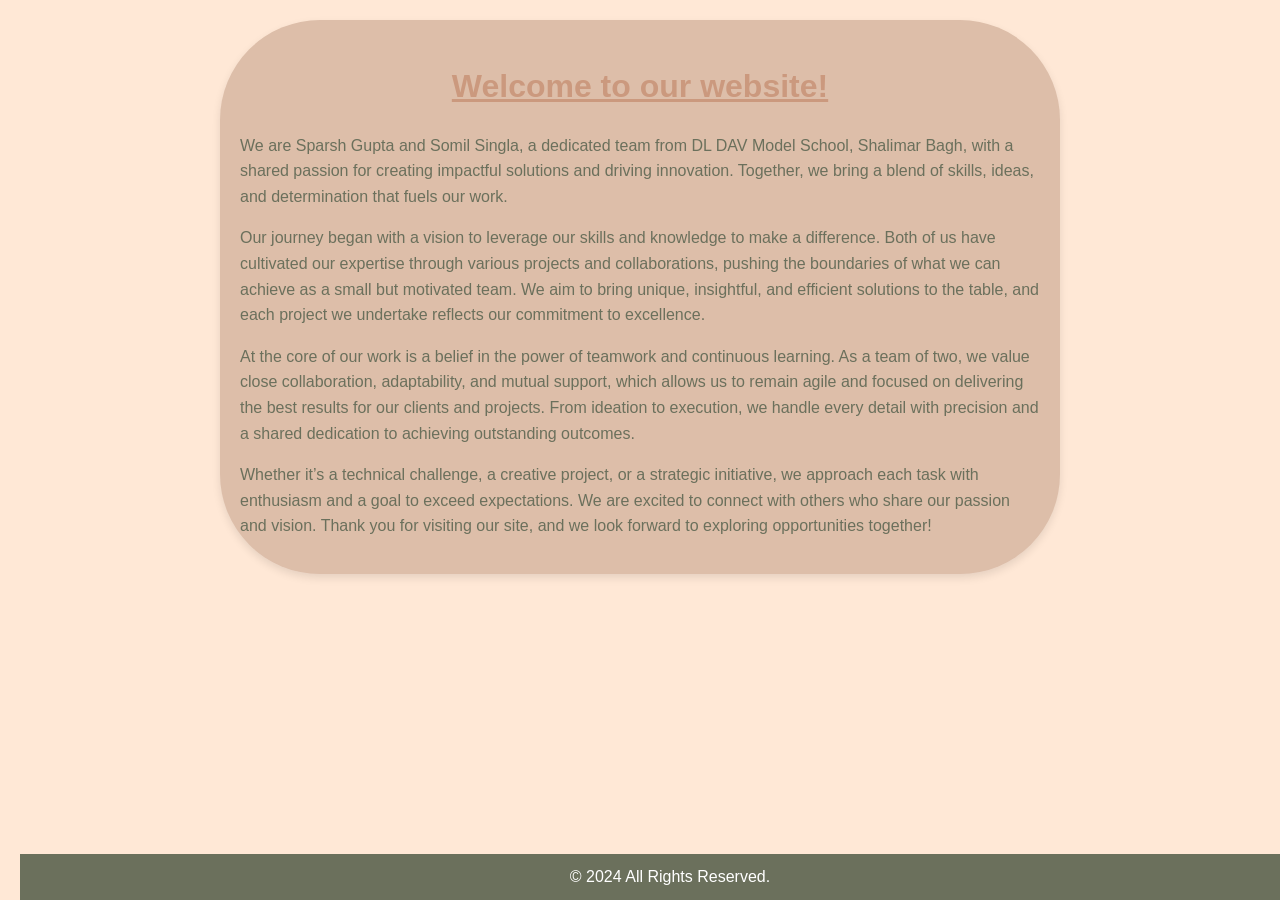
<file: about-us.html>
<!DOCTYPE html> 
<html lang="en"> 
<head> 
    <meta charset="UTF-8"> 
    <meta name="viewport" content="width=device-width, initial-scale=1.0"> 
    <title>About Us</title> 
    <style> 
        /* Color palette */ 
        :root { 
            --light-peach: #cb997e; 
            --peach: #ddbea9; 
            --light-yellow: #ffe8d6; 
            --soft-brown: #b7b7a4; 
            --grayish-green: #a5a58d; 
            --dark-green: #6b705c; 
        } 
 
        /* General Styles */ 
        body { 
            font-family: Arial, sans-serif; 
            margin: 0; 
            padding: 20px; 
            line-height: 1.6; 
            background-color: var(--light-yellow); 
            color: var(--dark-green); 
        } 
 
        .content { 
            max-width: 800px; 
            margin: auto; 
            background-color: var(--peach); 
            padding: 20px; 
            border-radius: 100px; 
            box-shadow: 0 4px 8px rgba(0, 0, 0, 0.1); 
        } 
 
        h1 { 
            color: var(--light-peach); 
            font-size: 2em; 
            margin-bottom: 20px; 
            text-align: center; 
            text-decoration: underline; /* Underlined text */ 
        } 
 
        p { 
            color: var(--dark-green); 
            margin-bottom: 15px; 
        } 
 
        footer { 
            background-color: var(--dark-green); 
            color: #fff; 
            text-align: center; 
            padding: 10px; 
            position: absolute; 
            width: 100%; 
            bottom: 0; 
        } 
 
        /* Additional Styles for Links */ 
        a { 
            color: var(--grayish-green); 
            text-decoration: none; 
        } 
 
        a:hover { 
            color: var(--dark-green); 
            text-decoration: underline; 
        } 
    </style> 
</head> 
<body> 
    <div class="content"> 
        <h1>Welcome to our website!</h1> 
        <p>We are Sparsh Gupta and Somil Singla, a dedicated team from DL DAV Model School, Shalimar Bagh, with a shared passion for creating impactful solutions and driving innovation. Together, we bring a blend of skills, ideas, and determination that fuels our work.</p> 
        <p>Our journey began with a vision to leverage our skills and knowledge to make a difference. Both of us have cultivated our expertise through various projects and collaborations, pushing the boundaries of what we can achieve as a small but motivated team. We aim to bring unique, insightful, and efficient solutions to the table, and each project we undertake reflects our commitment to excellence.</p> 
        <p>At the core of our work is a belief in the power of teamwork and continuous learning. As a team of two, we value close collaboration, adaptability, and mutual support, which allows us to remain agile and focused on delivering the best results for our clients and projects. From ideation to execution, we handle every detail with precision and a shared dedication to achieving outstanding outcomes.</p> 
        <p>Whether it’s a technical challenge, a creative project, or a strategic initiative, we approach each task with enthusiasm and a goal to exceed expectations. We are excited to connect with others who share our passion and vision. Thank you for visiting our site, and we look forward to exploring opportunities together!</p> 
    </div> 
 
    <footer> 
        &copy; 2024 All Rights Reserved. 
    </footer> 
</body> 
</html>
</file>
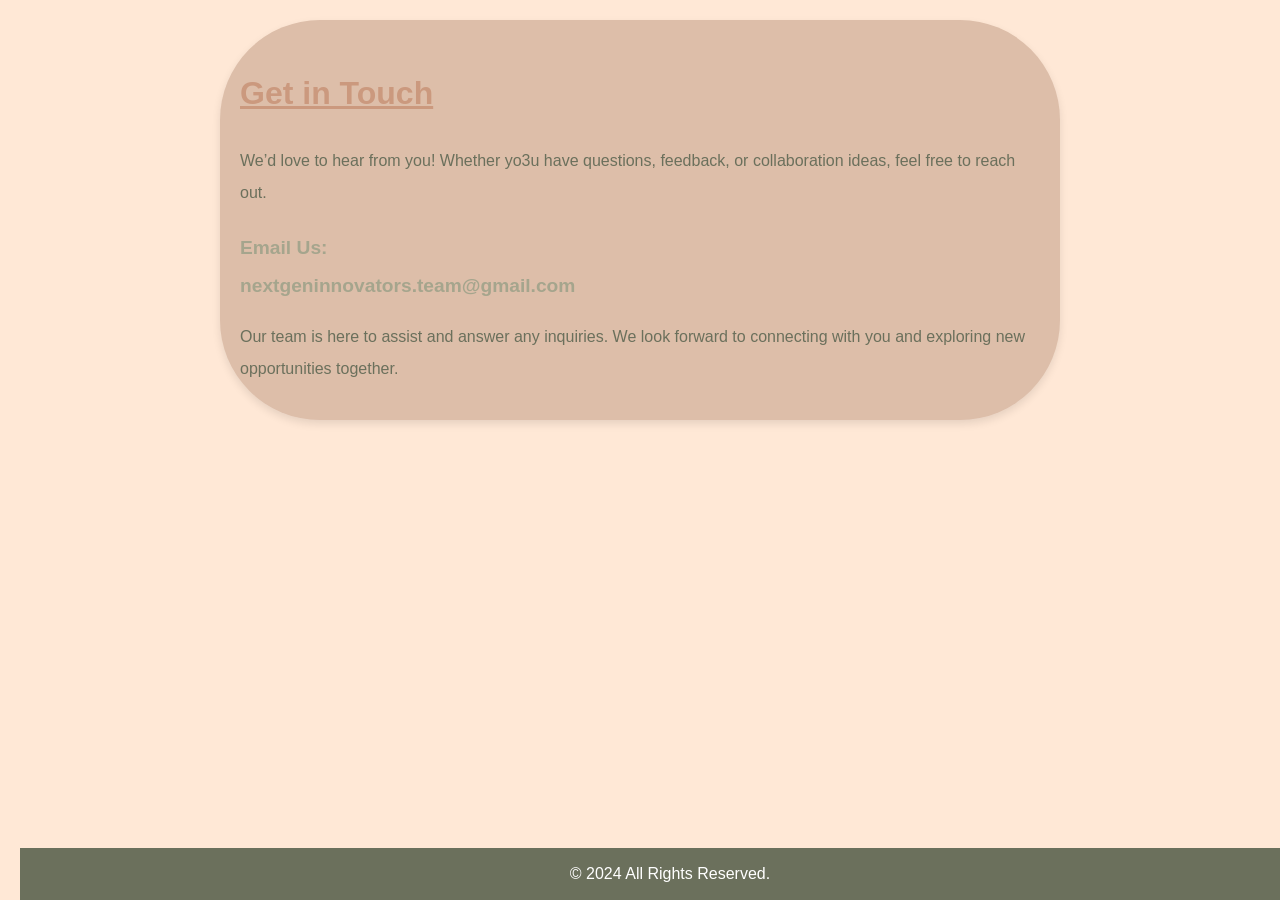
<file: contact-us.html>
<!DOCTYPE html> 
<html lang="en"> 
<head> 
    <meta charset="UTF-8"> 
    <meta name="viewport" content="width=device-width, initial-scale=1.0"> 
    <title>Contact Us</title> 
    <style> 
        /* Color palette */ 
        :root { 
            --light-peach: #cb997e; 
            --peach: #ddbea9; 
            --light-yellow: #ffe8d6; 
            --soft-brown: #b7b7a4; 
            --grayish-green: #a5a58d; 
            --dark-green: #6b705c; 
        } 
 
        /* General Styles */ 
        body { 
            font-family: Arial, sans-serif; 
            margin: 0; 
            padding: 20px; 
            line-height: 2; 
            background-color: var(--light-yellow); 
            color: var(--dark-green); 
        } 
 
        .content { 
            max-width: 800px; 
            margin: auto; 
            background-color: var(--peach); 
            padding: 20px; 
            border-radius: 100px; 
            box-shadow: 0 4px 8px rgba(0, 0, 0, 0.1); 
        } 
 
        h1 { 
            color: var(--light-peach); 
            font-size: 2em; 
            margin-bottom: 20px; 
            text-decoration: underline; /* Underlined text */ 
        } 
 
        p { 
            color: var(--dark-green); 
            margin-bottom: 15px; 
        } 
 
        .email { 
            color: var(--grayish-green); 
            font-weight: bold; 
            font-size: 1.2em; 
        } 
 
        footer { 
            background-color: var(--dark-green); 
            color: #fff; 
            text-align: center; 
            padding: 10px; 
            position: absolute; 
            width: 100%; 
            bottom: 0; 
        } 
 
        /* Additional Styles for Links */ 
        a { 
            color: var(--grayish-green); 
            text-decoration: none; 
        } 
 
        a:hover { 
            color: var(--dark-green); 
            text-decoration: underline; 
        } 
    </style> 
</head> 
<body> 
    <div class="content"> 
        <h1>Get in Touch</h1> 
        <p>We’d love to hear from you! Whether yo3u have questions, feedback, or collaboration ideas, feel free to reach out.</p> 
        <p class="email">Email Us:<br> nextgeninnovators.team@gmail.com</p> 
        <p>Our team is here to assist and answer any inquiries. We look forward to connecting with you and exploring new opportunities together.</p> 
    </div> 
 
    <footer> 
        &copy; 2024 All Rights Reserved. 
    </footer> 
</body> 
</html>
</file>
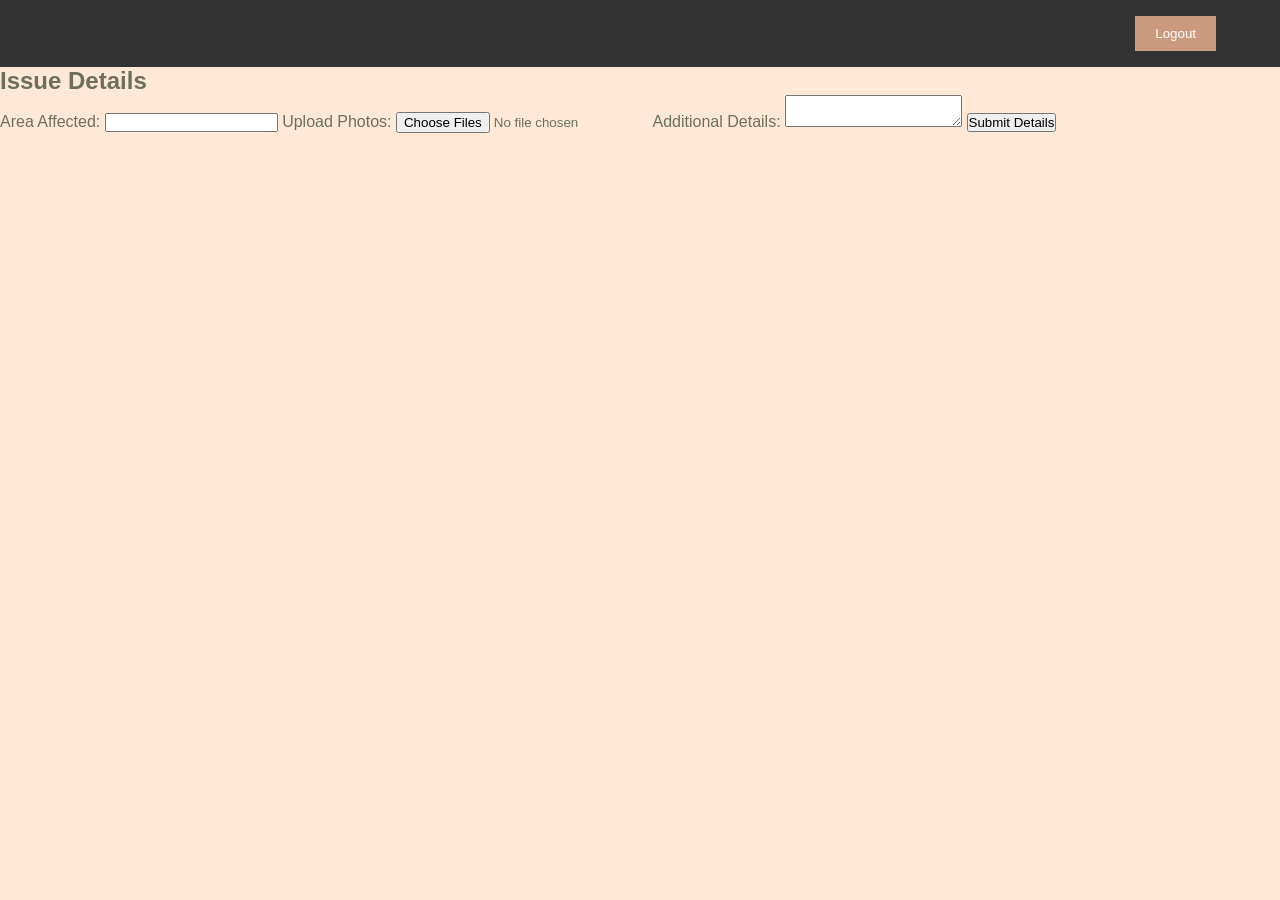
<file: issue.html>
<!DOCTYPE html> 
<html lang="en"> 
<head> 
  <meta charset="UTF-8" /> 
  <meta name="viewport" content="width=device-width, initial-scale=1.0" /> 
  <title>Issue Details - Public Hygiene</title> 
  <link rel="stylesheet" href="style.css" /> 
  <script src="script.js" defer></script> 
</head> 
<body> 
  <header> 
    <div id="user-greeting"></div> 
    <button onclick="logout()">Logout</button> 
  </header> 
 
  <div id="issue-details-container"> 
    <h2 id="issue-title">Issue Details</h2> 
    <form id="issue-details-form"> 
      <label for="area">Area Affected:</label> 
      <input type="text" id="area" name="area" required /> 
 
      <label for="photos">Upload Photos:</label> 
      <input type="file" id="photos" name="photos" multiple /> 
 
      <label for="more-details">Additional Details:</label> 
      <textarea id="more-details" name="more-details" required></textarea> 
 
      <button type="submit">Submit Details</button> 
    </form> 
  </div> 
</body> 
</html>
</file>
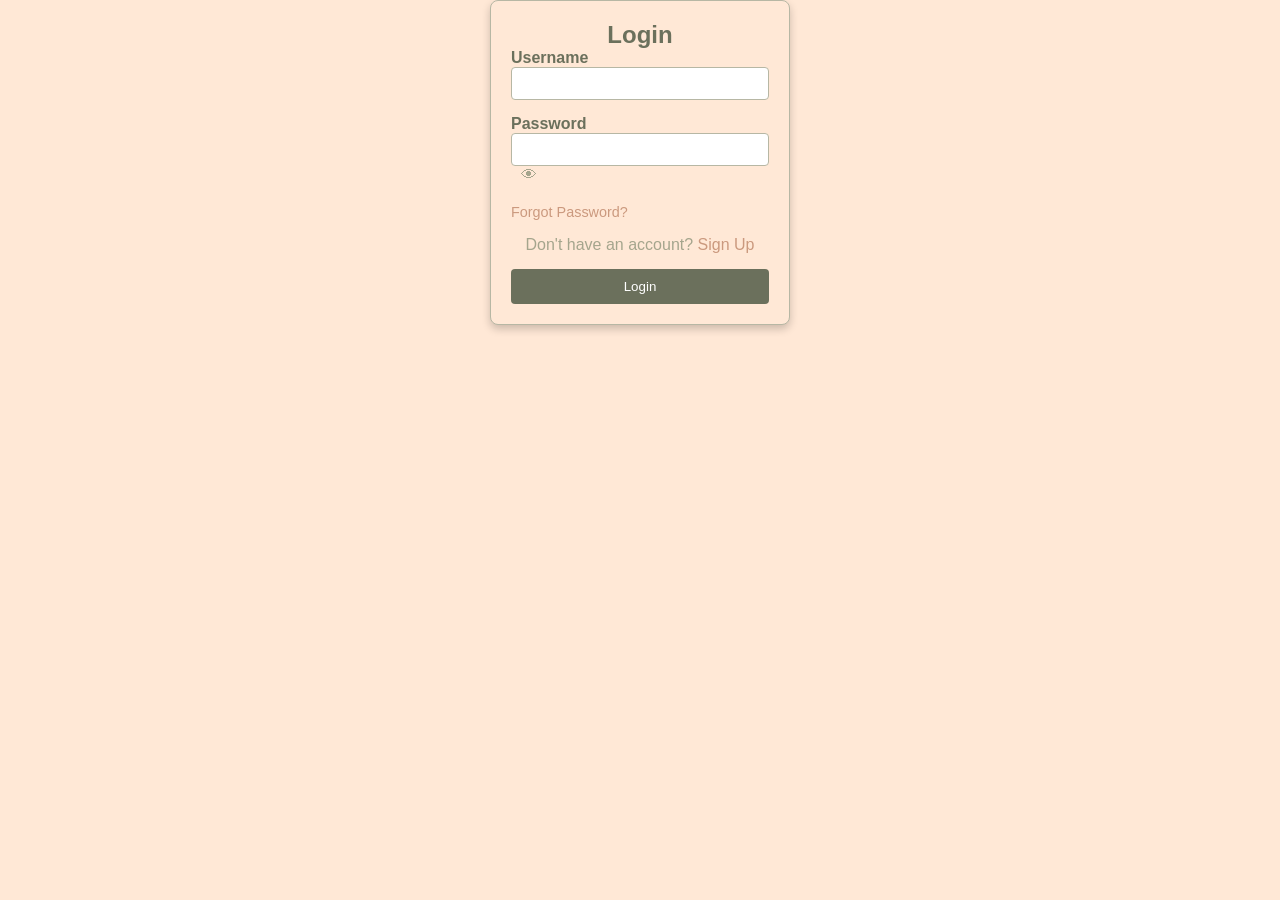
<file: login.html>
<!DOCTYPE html> 
<html lang="en"> 
  <head> 
    <meta charset="UTF-8" /> 
    <meta name="viewport" content="width=device-width, initial-scale=1.0" /> 
    <title>Login - Public Hygiene Matters</title> 
    <link rel="stylesheet" href="style.css" /> 
    <script src="script.js" defer></script> 
  </head> 
  <body> 
    <div class="login-container" id="login-container"> 
      <h2>Login</h2> 
      <form id="login-form" onsubmit="event.preventDefault(); handleLogin();"> 
        <div class="form-group"> 
          <label for="username">Username</label> 
          <input type="text" id="username" name="username" required /> 
        </div> 
        <div class="form-group"> 
          <label for="password">Password</label> 
          <input type="password" id="password" name="password" required /> 
          <span class="toggle-password" onclick="togglePassword('password')">👁</span> 
        </div> 
        <div class="form-group"> 
          <a href="#" class="forgot-password">Forgot Password?</a> 
        </div> 
        <div class="form-group"> 
          <p> 
            Don't have an account? 
            <a href="signup.html">Sign Up</a> 
          </p> 
        </div> 
        <button type="submit" class="login-button">Login</button> 
      </form> 
    </div> 
  </body> 
</html>
</file>
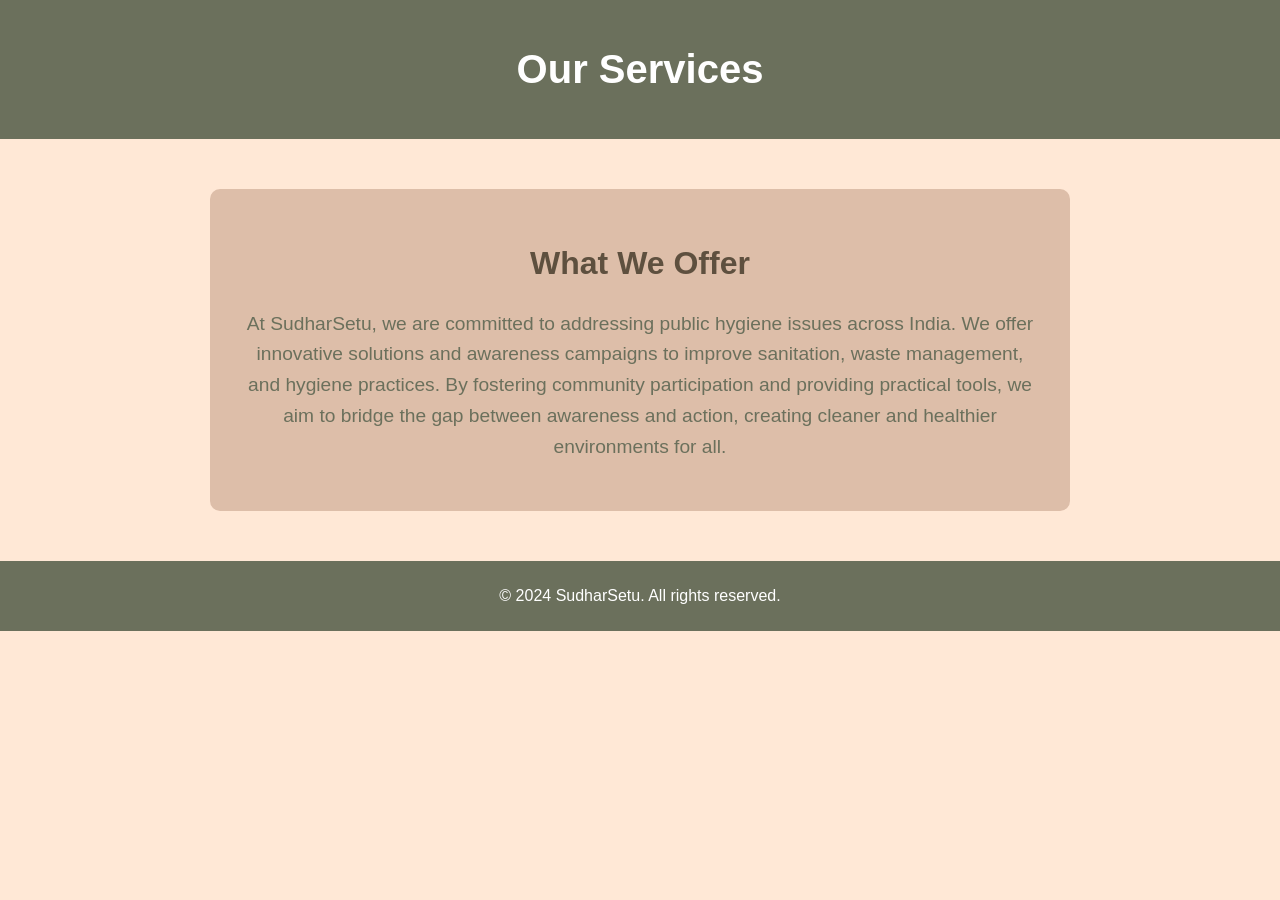
<file: services.html>
<!DOCTYPE html> 
<html lang="en"> 
<head> 
  <meta charset="UTF-8"> 
  <meta name="viewport" content="width=device-width, initial-scale=1.0"> 
  <title>Our Services - SudharSetu</title> 
  <style> 
    /* Reuse the same color palette */ 
    :root { 
      --light-peach: #ffffff; 
      --walnut-brown: #5e503f; 
      --light-yellow: #ffe8d6; 
      --soft-brown: #b7b7a4; 
      --grayish-green: #a5a58d; 
      --dark-green: #6b705c; 
      --peach: #ddbea9; 
    } 
 
    /* General Styles */ 
    body { 
      font-family: Arial, sans-serif; 
      margin: 0; 
      padding: 0; 
      background-color: var(--light-yellow); 
      color: var(--dark-green); 
      text-align: center; 
    } 
 
    /* Header */ 
    header { 
      background-color: var(--dark-green); 
      padding: 20px; 
      color: white; 
    } 
 
    header h1 { 
      font-size: 2.5em; 
    } 
 
    /* Content Section */ 
    .services-content { 
      background-color: var(--peach); 
      margin: 50px auto; 
      padding: 30px; 
      border-radius: 10px; 
      width: 80%; 
      max-width: 800px; 
    } 
 
    .services-content h2 { 
      font-size: 2em; 
      color: var(--walnut-brown); 
    } 
 
    .services-content p { 
      font-size: 1.2em; 
      line-height: 1.6; 
    } 
 
    footer { 
      margin-top: 20px; 
      padding: 10px; 
      background-color: var(--dark-green); 
      color: white; 
    } 
  </style> 
</head> 
<body> 
  <header> 
    <h1>Our Services</h1> 
  </header> 
 
  <div class="services-content"> 
    <h2>What We Offer</h2> 
    <p> 
      At SudharSetu, we are committed to addressing public hygiene issues across India.  
      We offer innovative solutions and awareness campaigns to improve sanitation,  
      waste management, and hygiene practices. By fostering community participation  
      and providing practical tools, we aim to bridge the gap between awareness and  
      action, creating cleaner and healthier environments for all. 
    </p> 
  </div> 
 
  <footer> 
    <p>&copy; 2024 SudharSetu. All rights reserved.</p> 
  </footer> 
</body> 
</html>
</file>
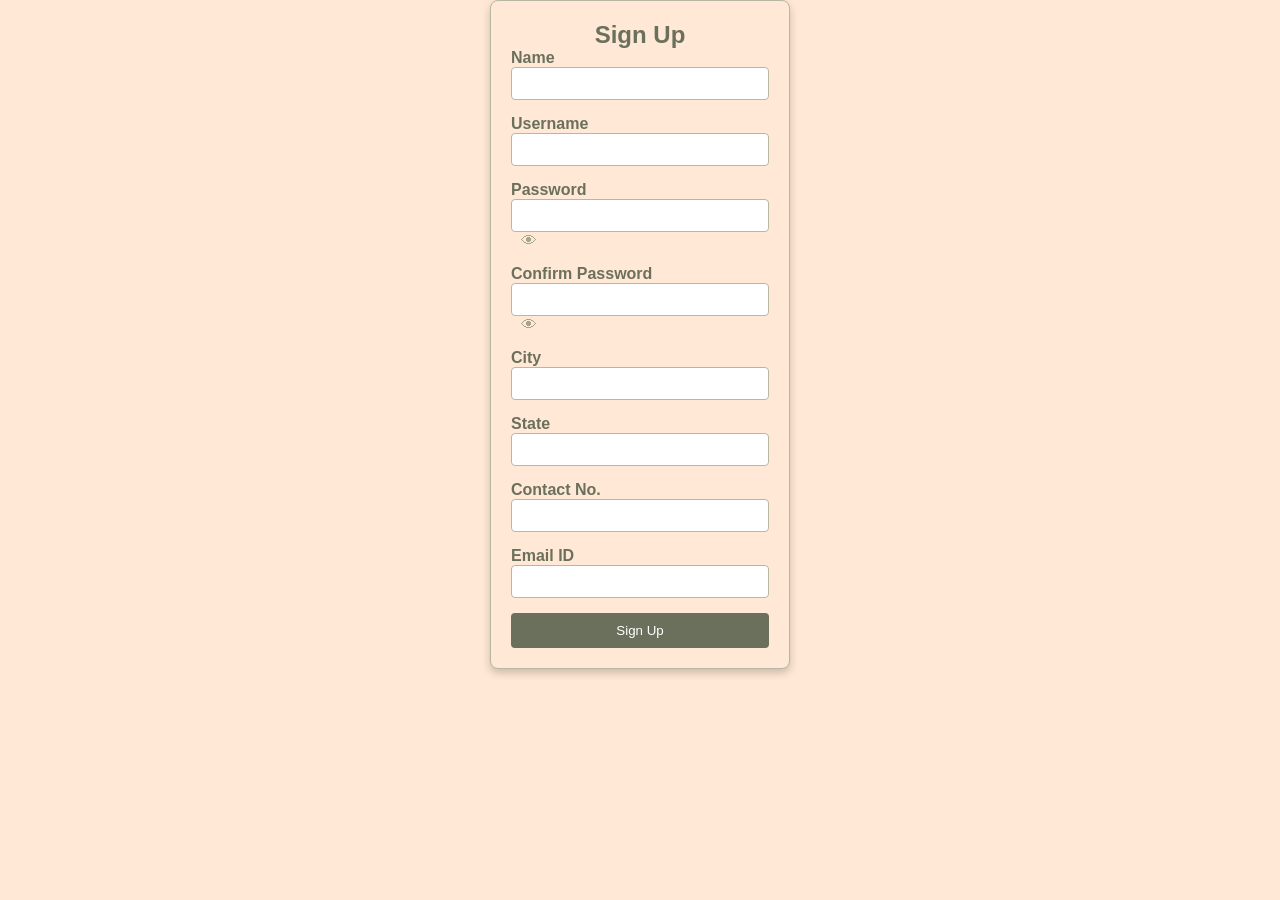
<file: signup.html>
<!DOCTYPE html> 
<html lang="en"> 
  <head> 
    <meta charset="UTF-8" /> 
    <meta name="viewport" content="width=device-width, initial-scale=1.0" /> 
    <title>Sign Up - Public Hygiene Matters</title> 
    <link rel="stylesheet" href="style.css" /> 
    <script src="script.js" defer></script> 
  </head> 
  <body> 
    <div class="login-container" id="signup-container"> 
      <h2>Sign Up</h2> 
      <form id="signup-form" onsubmit="event.preventDefault(); handleSignUp();"> 
        <div class="form-group"> 
          <label for="name">Name</label> 
          <input type="text" id="name" name="name" required /> 
        </div> 
        <div class="form-group"> 
          <label for="signup-username">Username</label> 
          <input type="text" id="signup-username" name="username" required /> 
        </div> 
        <div class="form-group"> 
          <label for="signup-password">Password</label> 
          <input type="password" id="signup-password" name="password" required /> 
          <span class="toggle-password" onclick="togglePassword('signup-password')">👁</span> 
        </div> 
        <div class="form-group"> 
          <label for="signup-confirm-password">Confirm Password</label> 
          <input type="password" id="signup-confirm-password" name="confirm-password" required /> 
          <span class="toggle-password" onclick="togglePassword('signup-confirm-password')">👁</span> 
        </div> 
        <div class="form-group"> 
          <label for="city">City</label> 
          <input type="text" id="city" name="city" required /> 
        </div> 
        <div class="form-group"> 
          <label for="state">State</label> 
          <input type="text" id="state" name="state" required /> 
        </div> 
        <div class="form-group"> 
          <label for="contact">Contact No.</label> 
          <input type="tel" id="contact" name="contact" required /> 
        </div> 
        <div class="form-group"> 
          <label for="email">Email ID</label> 
          <input type="email" id="email" name="email" required /> 
        </div> 
        <button type="submit" class="login-button">Sign Up</button> 
      </form> 
    </div> 
  </body> 
</html>
</file>
<file: style.css>
/* Color Palette */ 
:root { 
    --light-peach: #cb997e; 
    --peachy-cream: #ddbea9; 
    --light-yellow: #ffe8d6; 
    --soft-brown: #b7b7a4; 
    --grayish-green: #a5a58d; 
    --dark-green: #6b705c; 
} 
 
/* General Styles */ 
* { 
    margin: 0; 
    padding: 0; 
    box-sizing: border-box; 
    font-family: Arial, sans-serif; 
} 
 
body { 
    background-color: var(--light-yellow); 
    color: var(--dark-green); 
    justify-content: center; 
} 
 
/* Header Styles */ 
header { 
    display: flex; 
    justify-content: space-between; 
    align-items: center; 
    padding: 1rem 5%; 
    background-color: #333; 
    color: white; 
} 
 
header .logo { 
    width: 100px !important; 
    height: auto !important; 
    font-size: 1.5rem; 
    font-weight: bold; 
    color: var(--dark-green); 
} 
 
header nav a { 
    margin-left: 20px; 
    text-decoration: none; 
    color: var(--dark-green); 
    font-weight: bold; 
} 
 
header button { 
    background-color: var(--light-peach); 
    color: white; 
    border: none; 
    padding: 10px 20px; 
    cursor: pointer; 
} 
 
header button:hover { 
    background-color: #e53935; 
} 
 
nav ul { 
    list-style: none; 
    display: flex; 
    gap: 20px; 
} 
 
/* Hero Section Styles */ 
#hero { 
    display: flex; 
    align-items: center; 
    justify-content: space-between; 
    padding: 5% 10%; 
    background-color: var(--peachy-cream); 
    border-radius: 10px; 
    margin: 2rem auto; 
    max-width: 1200px; 
} 
 
#hero .content { 
    max-width: 50%; 
} 
 
#hero h1 { 
    font-size: 2.5rem; 
    color: var(--dark-green); 
} 
 
#hero p { 
    font-size: 1.5rem; 
    margin: 1rem 0; 
    color: var(--soft-brown); 
} 
 
.cta-button { 
    display: inline-block; 
    padding: 0.75rem 1.5rem; 
    background-color: var(--light-peach); 
    color: white; 
    border: none; 
    border-radius: 5px; 
    font-weight: bold; 
    text-decoration: none; 
    transition: background 0.3s ease; 
} 
 
.cta-button:hover { 
    background-color: var(--grayish-green); 
} 
 
.image-container { 
    max-width: 45%; 
    display: flex; 
    justify-content: center; 
    overflow: hidden; 
    position: relative; 
    border-radius: 10px; 
} 
 
.image-container img { 
    width: 100%; 
    border-radius: 10px; 
    object-fit: cover; 
    transition: opacity 1s ease-in-out; 
} 
 
/* Carousel Section */ 
#carousel-container { 
    width: 100%; 
    overflow: hidden; 
    text-align: center; 
} 
 
#carousel-image { 
    max-width: 100%; 
    height: auto; 
} 
 
/* Login Container Styles */ 
.login-container { 
    width: 300px; 
    margin: 0 auto; 
    padding: 20px; 
    border: 1px solid var(--soft-brown); 
    border-radius: 8px; 
    box-shadow: 0 4px 8px rgba(0, 0, 0, 0.2); 
    background-color: var(--light-yellow); 
} 
 
.login-container h2 { 
    text-align: center; 
    color: var(--dark-green); 
} 
 
.form-group { 
    margin-bottom: 15px; 
} 
 
.form-group label { 
    display: block; 
    font-weight: bold; 
    color: var(--dark-green); 
} 
 
.form-group input { 
    width: 100%; 
    padding: 8px; 
    box-sizing: border-box; 
    border: 1px solid var(--soft-brown); 
    border-radius: 4px; 
} 
 
.toggle-password { 
    cursor: pointer; 
    margin-left: 10px; 
    color: var(--grayish-green); 
} 
 
.forgot-password { 
    display: inline-block; 
    margin-top: 5px; 
    font-size: 0.9em; 
    text-decoration: none; 
    color: var(--light-peach); 
} 
 
.forgot-password:hover { 
    text-decoration: underline; 
} 
 
.login-button { 
    width: 100%; 
    padding: 10px; 
    background-color: var(--dark-green); 
    color: #fff; 
    border: none; 
    border-radius: 4px; 
    cursor: pointer; 
} 
 
.login-button:hover { 
    background-color: var(--grayish-green); 
} 
 
/* Additional Styles for Sign-Up Prompt */ 
.form-group p { 
    text-align: center; 
    color: var(--grayish-green); 
} 
 
.form-group p a { 
    color: var(--light-peach); 
    text-decoration: none; 
} 
 
.form-group p a:hover { 
    text-decoration: underline; 
} 
 
/* Issue Submission Section */ 
#submit-issue { 
    padding: 20px; 
    margin: 20px; 
    border: 1px solid #ddd; 
    background-color: #f9f9f9; 
} 
 
#submit-issue form { 
    display: flex; 
    flex-direction: column; 
} 
 
#submit-issue label { 
    margin-top: 10px; 
} 
 
#submit-issue input, #submit-issue textarea { 
    padding: 10px; 
    margin: 10px 0; 
    border: 1px solid #ccc; 
} 
 
#submit-issue button { 
    padding: 10px 20px; 
    background-color: #4caf50; 
    color: white; 
    border: none; 
    cursor: pointer; 
} 
 
#submit-issue button:hover { 
    background-color: #45a049; 
} 
 
/* Hygiene Issues Display Section */ 
#hygiene-issues { 
    padding: 20px; 
    margin: 20px; 
    background-color: #e0e0e0; 
} 
 
#issues-list { 
    display: flex; 
    justify-content: space-around; 
    flex-wrap: wrap; 
} 
 
.issue-card { 
    background-color: var(--light-peach); 
    color: white; 
    padding: 20px; 
    margin: 10px; 
    width: 200px; 
    text-align: center; 
    cursor: pointer; 
} 
 
.issue-card:hover { 
    background-color: var(--grayish-green); 
} this is
</file>
